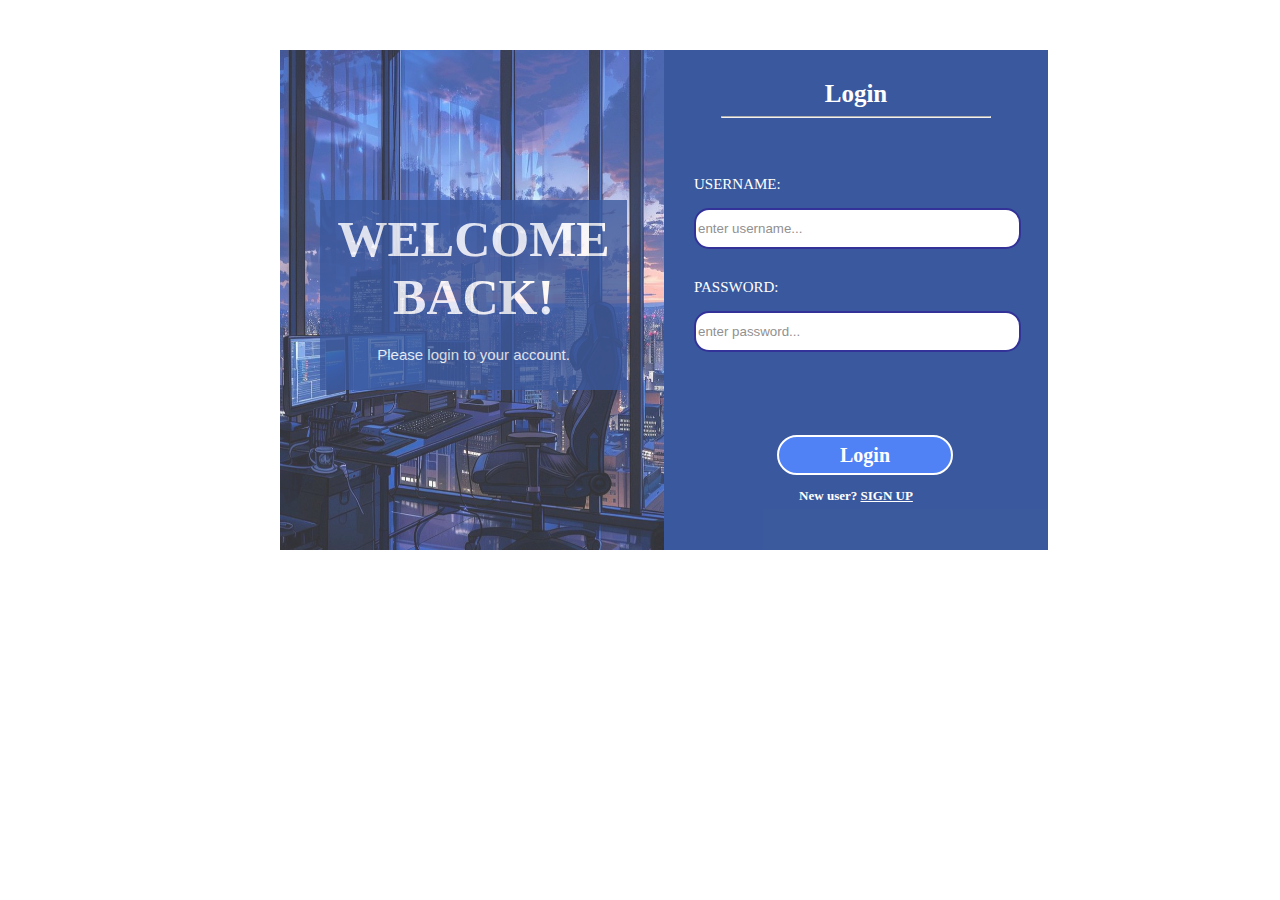
<file: index.html>
<!DOCTYPE html>
<html lang="en">
<head>
    <meta charset="UTF-8">
    <meta name="viewport" content="width=device-width, initial-scale=1.0">
    <title>Sign-Up</title>
    <link rel="stylesheet" href="signup.css">
</head>
<body>
    <div class="container">
        <div class="left">
            <div class="text1-con">
                <div class="text1">WELCOME <br> BACK!</div>
                <div class="text2">Please login to your account.</div>
            </div>
        </div>
        <div class="right">
            <div class="text3">Login</div>
            <hr style="width: 70%;">
            <form action="">
                <table>
                            <div class="user">USERNAME:</div>
                            <input type="text" class="username" id="txt_user" placeholder="enter username...", required>
                    
                        
                            <div class="pass">PASSWORD:</div>
                        
                            <input type="password" class="password" id="txt_pass" placeholder="enter password..." required>
                       
                        <td>
                            <button type="button" onclick="logIn()">Login</button>
                        </td>
                    </table>
                </form>
                    <div class="text4">New user? <u><a href="signup_2.html">SIGN UP</a></u></div>
        </div>
    </div>
</body>
</html>

<script src="login.js"></script>
</file>
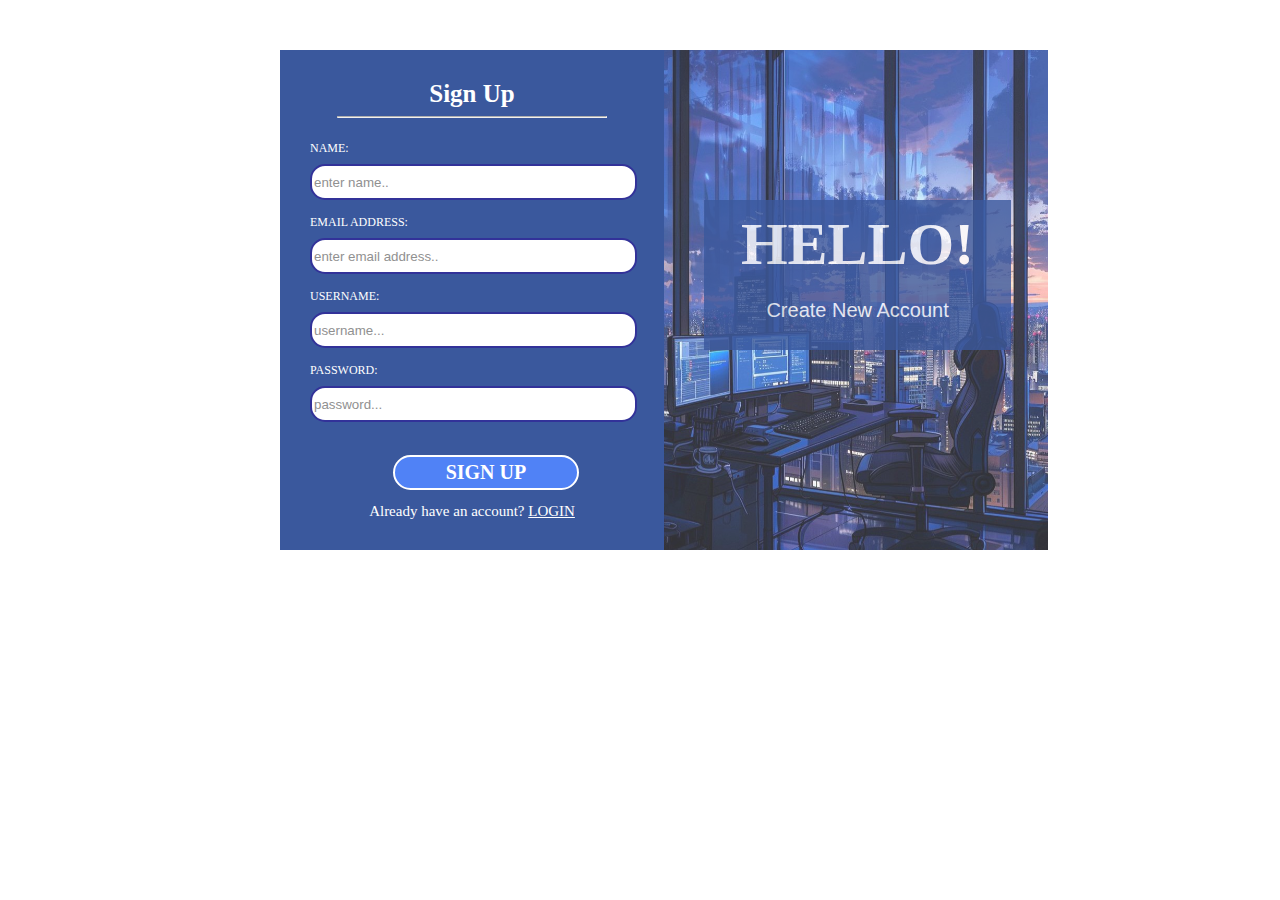
<file: signup_2.html>
<!DOCTYPE html>
<html lang="en">
<head>
    <meta charset="UTF-8">
    <meta name="viewport" content="width=device-width, initial-scale=1.0">
    <title>Sign-Up</title>
    <link rel="stylesheet" href="signup_2.css">
</head>
<body>
    <div class="container">
        <div class="left">
            <div class="text1-con">
                <div class="text1">HELLO!<br> </div>
                <div class="text2">Create New Account</div>
            </div>
        </div>
        <div class="right">
            <div class="text3">Sign Up</div>
            <hr style="width: 70%;">
            <form action="">
                <table>
                    <div class="name">NAME: </div>
                    <input type="text" class="name2" placeholder="enter name.." required>
                    <div class="email">EMAIL ADDRESS:</div>
                    <input type="text" class="email2" placeholder="enter email address.." required>
                            <div class="user">USERNAME:</div>
                            <input type="text" class="username" id="txt_username" placeholder="username..." autocomplete="username" required>
                    
                        
                            <div class="pass">PASSWORD:</div>
                        
                            <input type="password" class="password" id="txt_password" placeholder="password..." autocomplete="new-password" required>
                       
                        <td>
                            <button type="button" onclick="signUp()">SIGN UP</button>
                        </td>
                    </table>
                </form>
                    <div class="text4">Already have an account? <u><a href="index.html">LOGIN</a></u></div>
        </div>
    </div>
</body>
</html>

<script src="login.js"></script>
</file>
<file: signup.css>
body{
    margin: 0px;
    /* background-repeat: no-repeat;
    background-size: cover; */
}

.container{
    height: 500px;
    width: 60%;
    background-color: rgb(10, 47, 133);
    margin-top: 50px;
    margin-left: 280px;
    opacity: 80%;
}

.left{
    height: 500px;
    width: 50%;
    background-image: url(16956480d12905f9f4a37abd0c1cd45e.jpg);
    background-repeat: no-repeat;
    background-size: cover;
    float: left;
}

.text1-con{
    height: 190px;
    width: 80%;
    background-color: rgb(10, 47, 133);
    opacity: 80%;
    margin-top: 150px;
    margin-left: 40px;
}
.text1{
    font-family: tahoma;
    text-align: center;
    font-weight: bolder;
    font-size: 50px;
    color: white;
    padding-top: 10px;
}

.text2{
    font-family: 'Gill Sans', 'Gill Sans MT', Calibri, 'Trebuchet MS', sans-serif;
    text-align: center;
    color: white;
    font-size: 15px;
    padding-top: 20px;
}

.right{
    width: 50%;
    float: right;
}
.text3{
    font-family: tahoma;
    font-size: 25px;
    text-align: center;
    font-weight: bolder;
    color: white;
    padding-top: 30px;
    /* padding-left: 30px; */
}

.user{
    font-family: tahoma;
    color: white;
    padding-top: 50px;
    padding-left: 30px ;
    font-size: 15px;   
}

.username{
    width: 83%;
    height: 35px;
    margin-top: 15px;
    margin-left: 30px;
    border-radius: 15px;
    border-style: double;
    border-color: navy ;
}

.pass{
    font-family: tahoma;
    color: white;
    padding-top: 30px;
    padding-left: 30px ;
    font-size: 15px;   
}

.password{
    width: 83%;
    height: 35px;
    margin-top: 15px;
    margin-left: 30px;
    border-radius: 15px;
    border-style: double;
    border-color: navy ;
}

button{
    width: 100%;
    height: 40px;
    background-color:  rgb(37, 99, 245) ;
    margin-top: 80px;
    margin-left: 110px;
    font-family: tahoma;
    font-size: 20px;
    border-radius: 20px;
    font-weight: bold;
    color: white;
    border-style: double;
    border-color: white;
}

.text4{
    font-family: calibri;
    font-size: 13px;
    text-align: center;
    font-weight: bold;
    color: white;
    padding-top: 10px;
}

button:hover{
    background-color: white;
    color: rgb(37, 99, 245);
    border-color: rgb(37, 99, 245);
}

a:hover{
    color: lightblue;
}

a{
    text-decoration: none;
    color: white;
    font-family: tahoma;
}
</file>
<file: signup_2.css>
body{
    margin: 0px;
    /* background-repeat: no-repeat;
    background-size: cover; */
}

.container{
    height: 500px;
    width: 60%;
    background-color: rgb(10, 47, 133);
    margin-top: 50px;
    margin-left: 280px;
    opacity: 80%;
}

.left{
    height: 500px;
    width: 50%;
    background-image: url(16956480d12905f9f4a37abd0c1cd45e.jpg);
    background-repeat: no-repeat;
    background-size: cover;
    float: right;
}

.text1-con{
    height: 150px;
    width: 80%;
    background-color: rgb(10, 47, 133);
    opacity: 80%;
    margin-top: 150px;
    margin-left: 40px;
}
.text1{
    font-family: tahoma;
    text-align: center;
    font-weight: bolder;
    font-size: 60px;
    color: white;
    padding-top: 10px;
}

.text2{
    font-family: 'Gill Sans', 'Gill Sans MT', Calibri, 'Trebuchet MS', sans-serif;
    text-align: center;
    color: white;
    font-size: 20px;
    padding-top: 20px;
}

.right{
    width: 50%;
    float: left;
}
.text3{
    font-family: tahoma;
    font-size: 25px;
    text-align: center;
    font-weight: bolder;
    color: white;
    padding-top: 30px;
    /* padding-left: 30px; */
}

.user{
    font-family: tahoma;
    color: white;
    padding-top: 15px;
    padding-left: 30px ;
    font-size: 12px;   
}

.username{
    width: 83%;
    height: 30px;
    margin-top: 8px;
    margin-left: 30px;
    border-radius: 15px;
    border-style: double;
    border-color: navy ;
}

.pass{
    font-family: tahoma;
    color: white;
    padding-top: 15px;
    padding-left: 30px ;
    font-size: 12px;   
}

.password{
    width: 83%;
    height: 30px;
    margin-top: 8px;
    margin-left: 30px;
    border-radius: 15px;
    border-style: double;
    border-color: navy ;
}

button{
    width: 90%;
    height: 35px;
    background-color:  rgb(37, 99, 245) ;
    margin-top: 30px;
    margin-left: 110px;
    font-family: tahoma;
    font-size: 20px;
    border-radius: 20px;
    font-weight: bold;
    color: white;
    border-style: double;
    border-color: white;
}

.text4{
    font-family: calibri;
    font-size: 15px;
    text-align: center;
    font-weight: 100;
    color: white;
    padding-top: 10px;
}

button:hover{
    background-color: white;
    color: rgb(37, 99, 245);
    border-color: rgb(37, 99, 245);
}

a:hover{
    color: lightblue;
}

.name{
    font-family: tahoma;
    color: white;
    padding-top: 15px;
    padding-left: 30px ;
    font-size: 12px;   
}

.name2{
    width: 83%;
    height: 30px;
    margin-top: 8px;
    margin-left: 30px;
    border-radius: 15px;
    border-style: double;
    border-color: navy ;
}

.email{
    font-family: tahoma;
    color: white;
    padding-top: 15px;
    padding-left: 30px ;
    font-size: 12px;   
}

.email2{
    width: 83%;
    height: 30px;
    margin-top: 8px;
    margin-left: 30px;
    border-radius: 15px;
    border-style: double;
    border-color: navy ;
}

a{
    text-decoration: none;
    color: white;
    font-family: tahoma;
}
</file>
